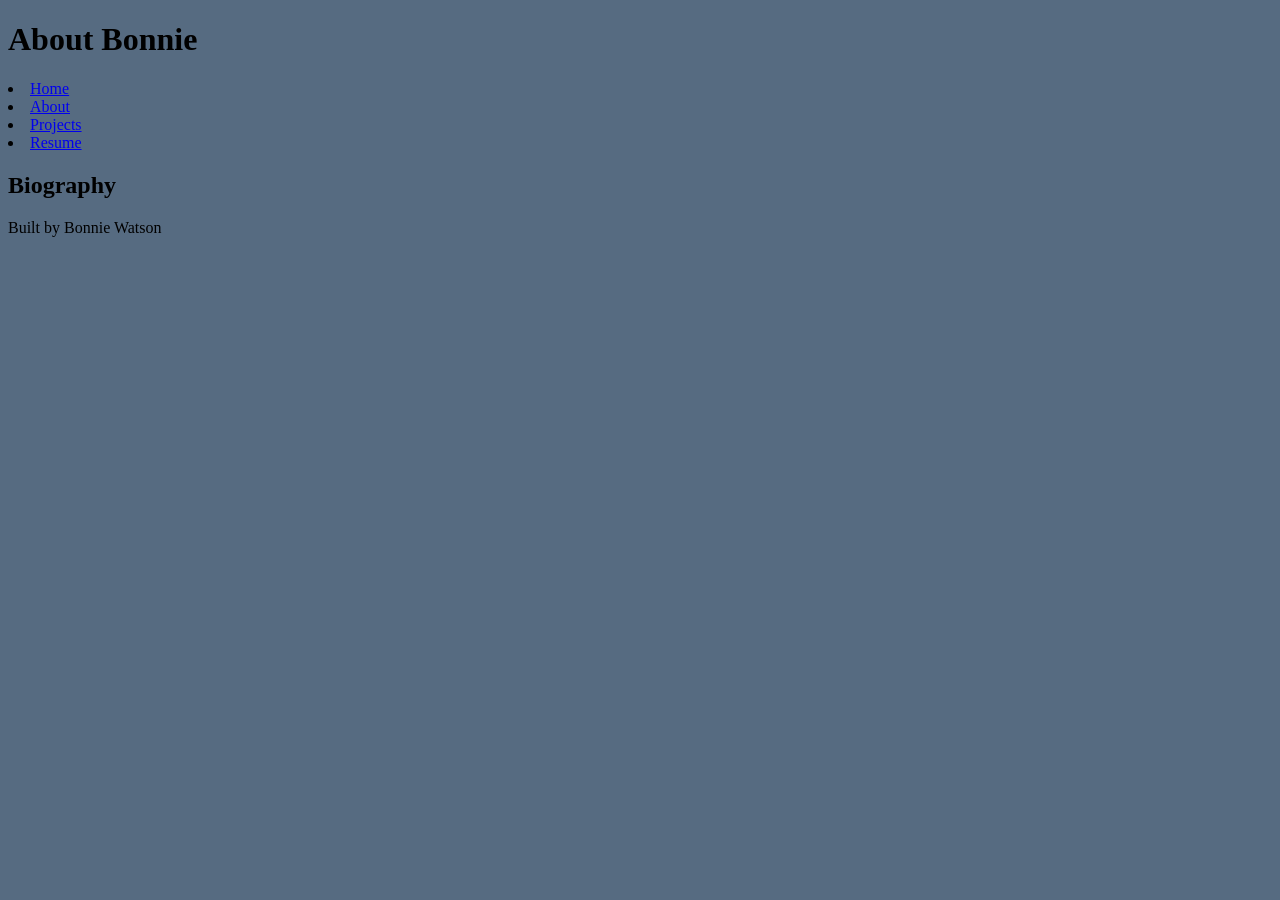
<file: about.html>
<!DOCTYPE html>
<html lang="en">
<head>
    <meta charset="UTF-8">
    <meta name="viewport" content="width=device-width, initial-scale=1.0">
    <link rel="stylesheet" href="styles.css">
    <title>About Me</title>
</head>
<body>
    <header>
        <h1> About Bonnie</h1>
    </header>
    <nav>
        <li><a href="index.html">Home</a></li>
        <li><a href="about.html">About</a></li>
        <li><a href="projects.html">Projects</a></li>
        <li><a href="resume.html">Resume</a></li>
    </nav>
    <main>
        <section>
            <h2>Biography</h2>
        </section>
    </main>
    <footer>
        <p>Built by Bonnie Watson</p>
    </footer>    
</body>
</html>
</file>
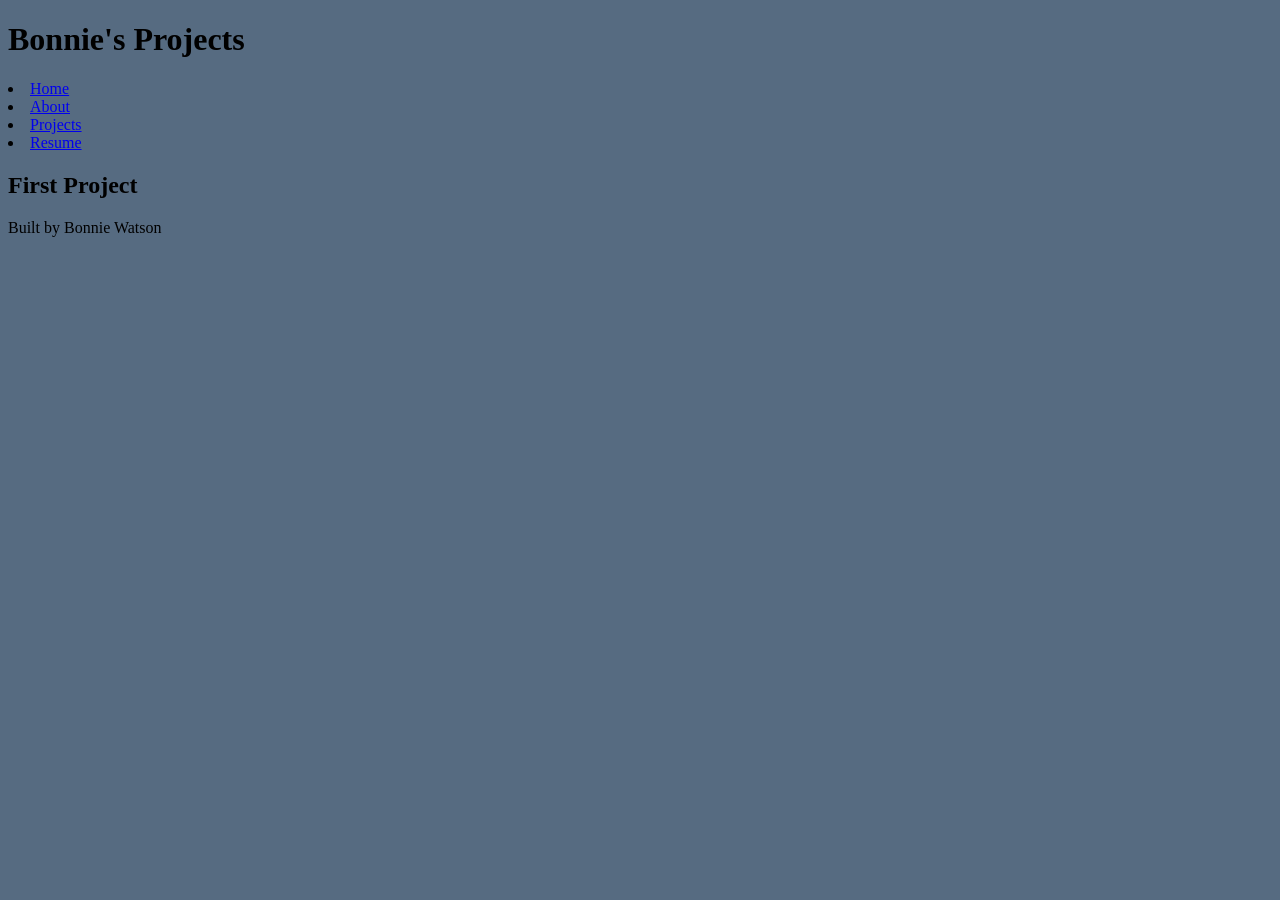
<file: projects.html>
<!DOCTYPE html>
<html lang="en">
<head>
    <meta charset="UTF-8">
    <meta name="viewport" content="width=device-width, initial-scale=1.0">
    <link rel="stylesheet" href="styles.css">
    <title>Projects</title>
</head>
<body>
    <header>
        <h1>Bonnie's Projects</h1>
    </header>
    <nav>
        <li><a href="index.html">Home</a></li>
        <li><a href="about.html">About</a></li>
        <li><a href="projects.html">Projects</a></li>
        <li><a href="resume.html">Resume</a></li>
    </nav>
    <main>
        <section>
            <h2>First Project</h2>
        </section>
    </main>
    <footer>
        <p>Built by Bonnie Watson</p>
    </footer>    
</body>
</html>
</file>
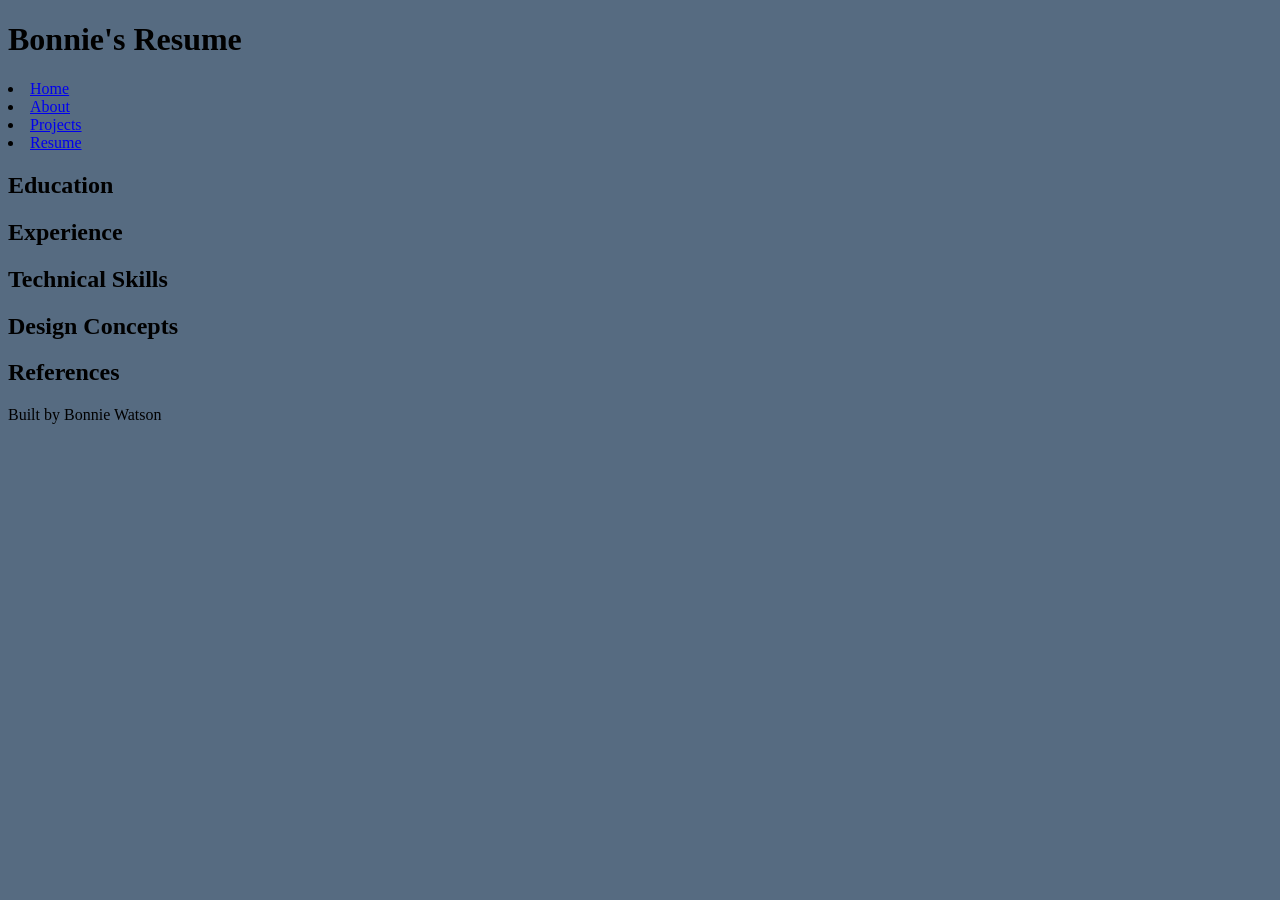
<file: resume.html>
<!DOCTYPE html>
<html lang="en">
<head>
    <meta charset="UTF-8">
    <meta name="viewport" content="width=device-width, initial-scale=1.0">
    <link rel="stylesheet" href="styles.css">
    <title>Resume</title>
</head>
<body>
    <header>
        <h1>Bonnie's Resume</h1>
    </header>
    <nav>
        <li><a href="index.html">Home</a></li>
        <li><a href="about.html">About</a></li>
        <li><a href="projects.html">Projects</a></li>
        <li><a href="resume.html">Resume</a></li>
    </nav>
    <main>
        <section>
            <h2>Education</h2>
        </section>
        <section>
            <h2>Experience</h2>
        </section>
        <section>
            <h2>Technical Skills</h2>
        </section>
        <section>
            <h2>Design Concepts</h2>
        </section>
        <section>
            <h2>References</h2>
        </section>
    </main>
    <footer>
        <p>Built by Bonnie Watson</p>
    </footer>    
</body>
</html>
</file>
<file: styles.css>
/* CSS by Bonnie Watson */
/* Color Palette That Will Change With Refinements
color= #F66C89
color= #F27798
color= #013440
color= #234D68
color= #566B81
*/

/* GLOBAL (base) MOBILE FIRST */
body {
    background-color: #566B81;
}
</file>
